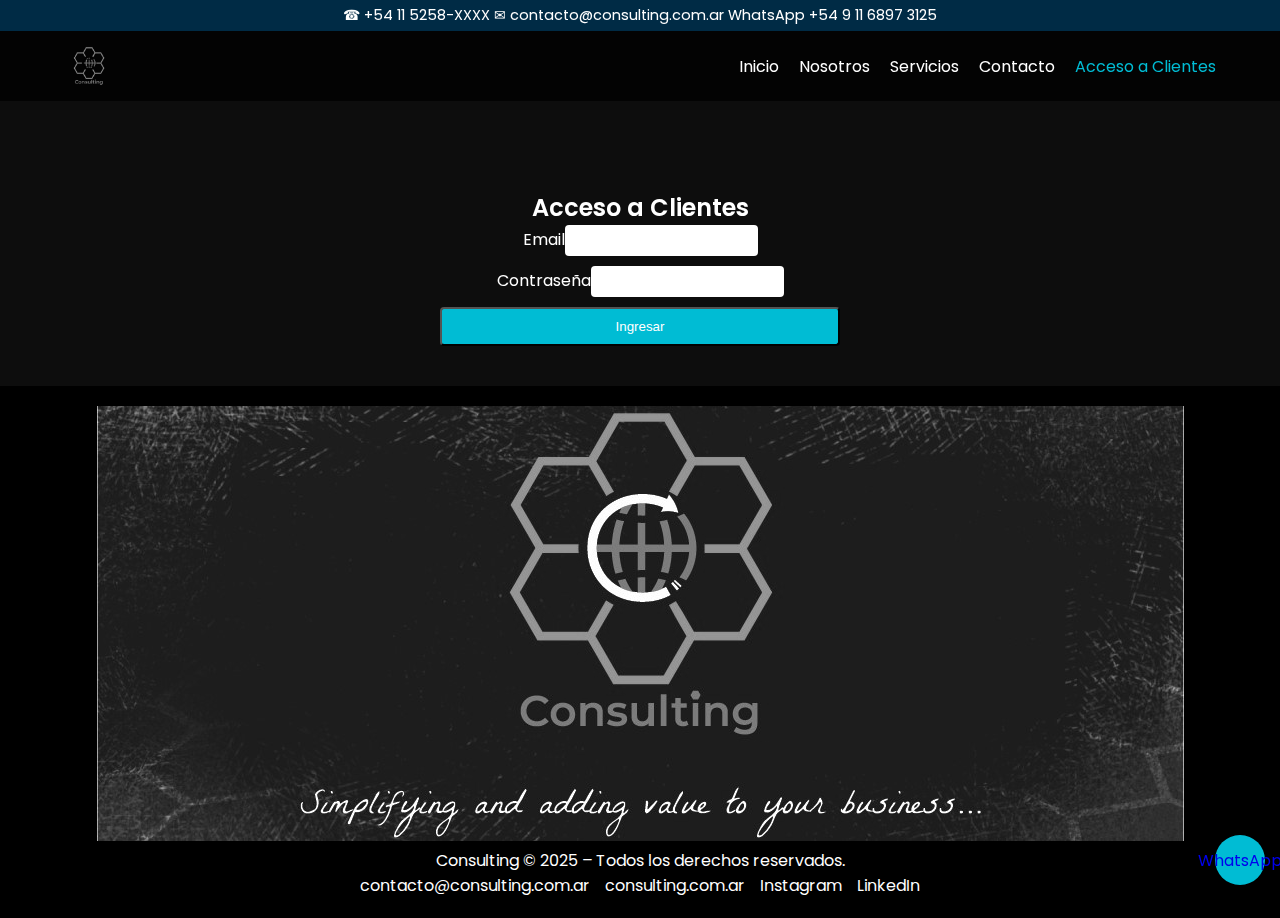
<file: clientes.html>
<!DOCTYPE html>
<html lang="es">
<head>
  <meta charset="UTF-8">
  <meta name="viewport" content="width=device-width, initial-scale=1.0">
  <title>Acceso a Clientes - Consulting SRL</title>
  <link href="https://fonts.googleapis.com/css2?family=Poppins:wght@300;400;600&family=Dancing+Script:wght@700&display=swap" rel="stylesheet">
  <link rel="stylesheet" href="css/style.css">
  <link rel="stylesheet" href="https://unpkg.com/aos@next/dist/aos.css" />
  <link rel="icon" href="img/consulting_versioncolor_sinfondo.png">
</head>
<body>
  <header>
    <div class="top-bar">
      <span>☎ +54 11 5258-XXXX</span>
      <span>✉ <a href="mailto:contacto@consulting.com.ar">contacto@consulting.com.ar</a></span>
      <span>WhatsApp +54 9 11 6897 3125</span>
    </div>
    <div class="container header-content">
      <img src="img/consulting_versioncolor_sinfondo.png" alt="Consulting" class="logo">
      <nav id="nav">
        <ul>
          <li><a href="index.html">Inicio</a></li>
          <li><a href="nosotros.html">Nosotros</a></li>
          <li><a href="servicios.html">Servicios</a></li>
          <li><a href="contacto.html">Contacto</a></li>
          <li><a href="clientes.html" class="active">Acceso a Clientes</a></li>
        </ul>
      </nav>
      <button class="menu-toggle" id="menu-toggle">☰</button>
    </div>
  </header>
  <main class="login" data-aos="fade-up">
    <div class="container login-container">
      <h2>Acceso a Clientes</h2>
      <form id="login-form">
        <label>Email<input type="email" required></label>
        <label>Contraseña<input type="password" required></label>
        <button type="submit" class="btn">Ingresar</button>
      </form>
    </div>
  </main>
  <footer>
    <div class="container footer-content">
      <img src="img/Logo_completo_consulting.png" alt="Consulting">
      <p>Consulting © 2025 – Todos los derechos reservados.</p>
      <ul class="footer-links">
        <li><a href="mailto:contacto@consulting.com.ar">contacto@consulting.com.ar</a></li>
        <li><a href="https://consulting.com.ar">consulting.com.ar</a></li>
        <li><a href="#">Instagram</a></li>
        <li><a href="#">LinkedIn</a></li>
      </ul>
    </div>
  </footer>
  <a href="https://wa.me/5491168973125" class="whatsapp-btn" aria-label="WhatsApp">WhatsApp</a>
  <script src="https://unpkg.com/aos@next/dist/aos.js"></script>
  <script src="js/main.js"></script>
</body>
</html>
</file>
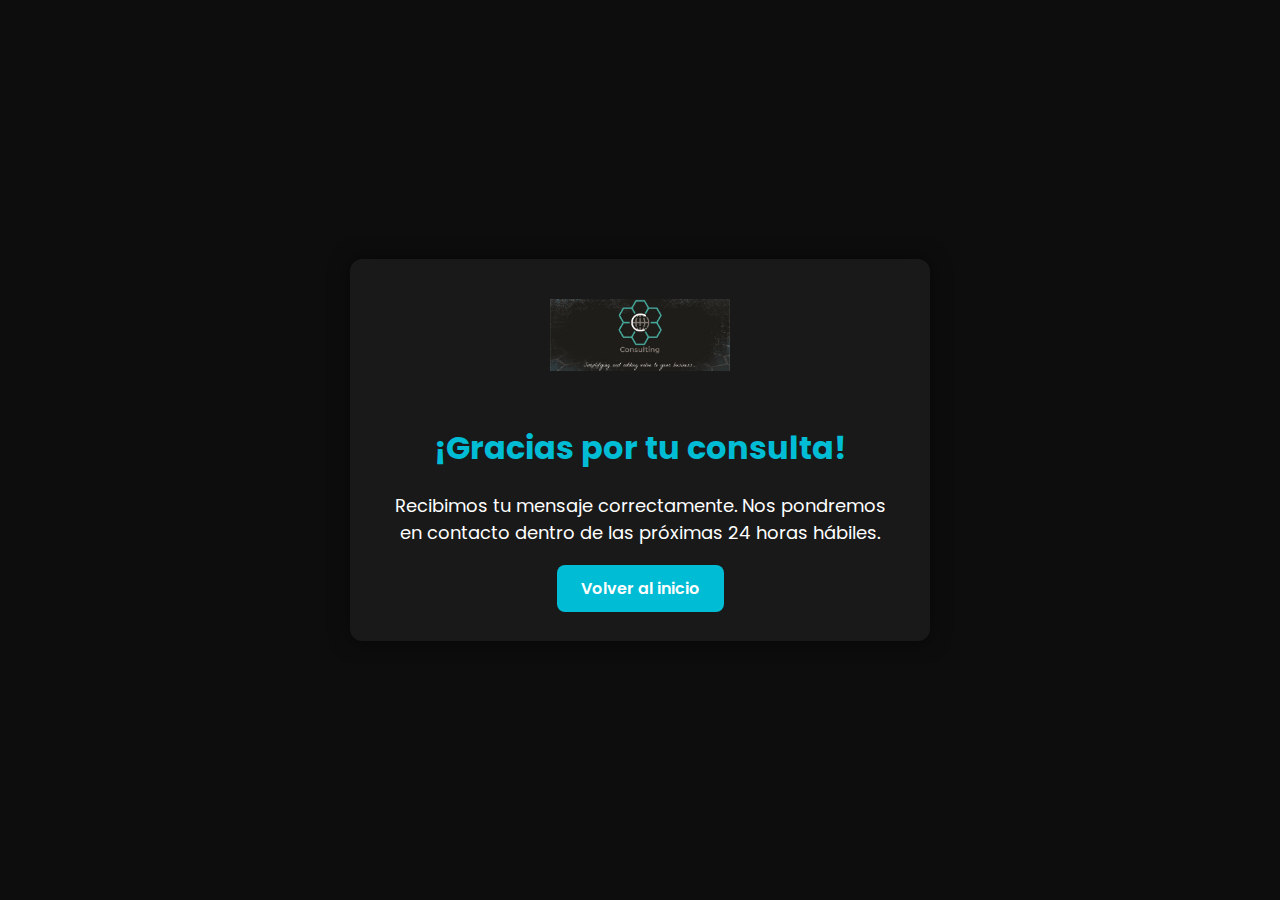
<file: gracias.html>
<!DOCTYPE html>
<html lang="es">
<head>
  <meta charset="UTF-8">
  <meta name="viewport" content="width=device-width, initial-scale=1">
  <title>Gracias por tu consulta</title>
  <link rel="icon" href="favicon.ico" type="image/x-icon">
  <link href="https://fonts.googleapis.com/css2?family=Poppins:wght@400;600&display=swap" rel="stylesheet">
  <style>
    body {
      font-family: 'Poppins', sans-serif;
      background-color: #0d0d0d;
      color: #fff;
      margin: 0;
      padding: 0;
      display: flex;
      justify-content: center;
      align-items: center;
      height: 100vh;
      text-align: center;
    }
    .gracias-container {
      max-width: 500px;
      padding: 40px;
      border-radius: 12px;
      background: rgba(255, 255, 255, 0.05);
      box-shadow: 0 0 20px rgba(0,0,0,0.5);
    }
    .gracias-container img {
      width: 180px;
      margin-bottom: 25px;
    }
    h1 {
      font-size: 32px;
      margin-bottom: 20px;
      color: #00bcd4;
    }
    p {
      font-size: 18px;
      margin-bottom: 30px;
    }
    a.btn {
      background-color: #00bcd4;
      color: #fff;
      text-decoration: none;
      padding: 12px 24px;
      border-radius: 8px;
      font-weight: 600;
      transition: background-color 0.3s ease;
    }
    a.btn:hover {
      background-color: #03a9f4;
    }
  </style>
</head>
<body>
  <div class="gracias-container">
    <img src="img/Logo_completo_consulting.png" alt="Logo Consulting SRL">
    <h1>¡Gracias por tu consulta!</h1>
    <p>Recibimos tu mensaje correctamente. Nos pondremos en contacto dentro de las próximas 24 horas hábiles.</p>
    <a href="index.html" class="btn">Volver al inicio</a>
  </div>
</body>
</html>
</file>
<file: css/style.css>
:root {
  --color-principal: #00bcd4;
--color-celeste: #03a9f4;
  --color-secundario: #ffffff;
  --color-fondo: #0d0d0d;
  --color-gris: #aaaaaa;
}

* {
  box-sizing: border-box;
  margin: 0;
  padding: 0;
}
body {
  font-family: "Poppins", sans-serif;
  background-color: var(--color-fondo);
  padding-top: 90px;
  color: var(--color-secundario);
  scroll-behavior: smooth;
}

section {
  background: linear-gradient(rgba(0,0,0,0.6), rgba(0,0,0,1));
  padding: 40px 0;
  border-radius: 8px;
  box-shadow: 0 2px 5px rgba(0,0,0,0.5);
}

a, button, img, .card, .servicio {
  transition: transform 0.3s ease, box-shadow 0.3s ease, opacity 0.3s;
}

img {
  filter: grayscale(100%);
}

a:hover, button:hover {
  transform: scale(1.05);
}

img:hover {
  transform: scale(1.05);
  filter: grayscale(0);
}

h1, h2, h3 {
  font-weight: 600;
}

.container {
  width: 90%;
  margin: 0 auto;
}

header {
  background: rgba(0,0,0,0.7);
  position: fixed;
  width: 100%;
  top: 0;
  left: 0;
  z-index: 10;
}
header.scrolled { box-shadow: 0 2px 5px rgba(0,0,0,0.5); }
.header-content {
  display: flex;
  align-items: center;
  justify-content: space-between;
  padding: 10px 0;
}
.logo {
  height: 50px;
}
nav ul {
  display: flex;
  list-style: none;
}
nav li {
  margin-left: 20px;
}
nav a {
  color: var(--color-secundario);
  text-decoration: none;
}
nav a.active {
  color: var(--color-principal);
}
.menu-toggle {
  display: none;
  font-size: 24px;
  background: none;
  border: none;
  color: var(--color-secundario);
}

.hero {
  height: 70vh;
  background-size: cover;
  background-position: center;
  position: relative;
  display: flex;
  align-items: center;
  justify-content: center;
  text-align: center;
}
.hero .overlay {
  position: absolute;
  top: 0;
  left: 0;
  right: 0;
  bottom: 0;
  background: rgba(0,0,0,0.5);
}
.hero-content {
  position: relative;
  z-index: 1;
}
.hero h1 {
  font-family: 'Dancing Script', cursive;
  font-size: 2.5rem;
  margin-bottom: 20px;
}
.btn {
  background: var(--color-principal);
  color: #fff;
  padding: 10px 20px;
  border-radius: 4px;
  text-decoration: none;
}
.btn:hover { background: var(--color-celeste); }

.servicios-dest .servicio {
  text-align: center;
  margin: 20px 0;
  background: rgba(255,255,255,0.05);
  border-radius: 8px;
  box-shadow: 0 2px 5px rgba(0,0,0,0.5);
  padding: 20px;
}
.servicios-dest img {
  width: 60px;
  margin-bottom: 10px;
}

.institucional img {
  width: 100%;
  display: block;
}

footer {
  background: #000;
  text-align: center;
  padding: 20px 0;
  margin-top: 40px;
}
.footer-links {
  list-style: none;
  display: flex;
  justify-content: center;
  gap: 15px;
}
.footer-links a {
  color: var(--color-secundario);
  text-decoration: none;
}
.footer-links img {
  width: 24px;
  height: 24px;
}

/* Nosotros */
.nosotros-content {
  display: flex;
  flex-direction: column;
  align-items: center;
  text-align: center;
  padding-top: 100px;
}
.nosotros-content .side-img {
  width: 300px;
  margin-bottom: 20px;
}
.nosotros-content p {
  max-width: 600px;
  margin-bottom: 20px;
}

/* Servicios */
.servicios-hero {
  height: 200px;
  background-size: cover;
  background-position: center;
  display: flex;
  align-items: center;
  justify-content: center;
  margin-top: 60px;
}
.cards {
  display: flex;
  gap: 20px;
  flex-wrap: wrap;
  justify-content: center;
  padding: 40px 0;
}
.card {
  background: #1a1a1a;
  padding: 20px;
  border-radius: 8px;
  width: 280px;
  text-align: center;
  box-shadow: 0 2px 5px rgba(0,0,0,0.5);
}
.card img {
  width: 60px;
  margin-bottom: 10px;
}
.card p {
  color: var(--color-gris);
}

/* Contacto */
.form-container {
  padding-top: 100px;
  text-align: center;
}
form {
  display: flex;
  flex-direction: column;
  gap: 10px;
  max-width: 400px;
  margin: 0 auto;
}
form input, form textarea {
  padding: 8px;
  border-radius: 4px;
  border: none;
  transition: box-shadow 0.3s;
}
form input:focus, form textarea:focus {
  outline: none;
  box-shadow: 0 0 5px var(--color-principal);
}
.help {
  margin-top: 10px;
  color: var(--color-gris);
}

/* Responsive */
@media (max-width: 768px) {
  nav ul {
    flex-direction: column;
    display: none;
    background: #000;
    position: absolute;
    top: 60px;
    right: 0;
    width: 200px;
    padding: 10px;
  }
  nav ul.show {
    display: flex;
  }
  .menu-toggle {
    display: block;
  }
  .cards {
    flex-direction: column;
  }
}
.top-bar {
  background: #002b45;
  color: var(--color-secundario);
  font-size: 0.9rem;
  padding: 5px 0;
  text-align: center;
}
.top-bar a {
  color: var(--color-secundario);
  text-decoration: none;
}
.whatsapp-btn {
  position: fixed;
  right: 15px;
  bottom: 15px;
  background: var(--color-principal);
  width: 50px;
  height: 50px;
  border-radius: 50%;
  display: flex;
  align-items: center;
  justify-content: center;
  text-decoration: none;
  animation: pulse 2s infinite;
  z-index: 50;
}
.whatsapp-btn img {
  width: 30px;
  height: 30px;
}
@keyframes pulse {
  0% { box-shadow: 0 0 0 0 rgba(0,188,212,0.7); }
  70% { box-shadow: 0 0 0 10px rgba(0,188,212,0); }
  100% { box-shadow: 0 0 0 0 rgba(0,188,212,0); }
}
.map-container {
  margin-top: 20px;
}
.login-container {
  padding-top: 100px;
  max-width: 400px;
  margin: 0 auto;
  text-align: center;
}

.gallery {
  display: grid;
  grid-template-columns: repeat(auto-fit, minmax(250px, 1fr));
  gap: 15px;
}
.gallery-item {
  position: relative;
  overflow: hidden;
  cursor: zoom-in;
}
.gallery-item .desc {
  position: absolute;
  bottom: 0;
  left: 0;
  right: 0;
  background: rgba(0, 0, 0, 0.5);
  color: #fff;
  padding: 5px;
  text-align: center;
  transform: translateY(100%);
  transition: transform 0.3s;
}
.gallery-item:hover .desc {
  transform: translateY(0);
}
.lightbox {
  position: fixed;
  top: 0;
  left: 0;
  right: 0;
  bottom: 0;
  background: rgba(0, 0, 0, 0.8);
  display: none;
  align-items: center;
  justify-content: center;
  z-index: 100;
}
.lightbox.show {
  display: flex;
}
.lightbox img {
  max-width: 90%;
  max-height: 90%;
}
.lightbox span {
  position: absolute;
  top: 20px;
  right: 40px;
  font-size: 2rem;
  color: #fff;
  cursor: pointer;
}
</file>
